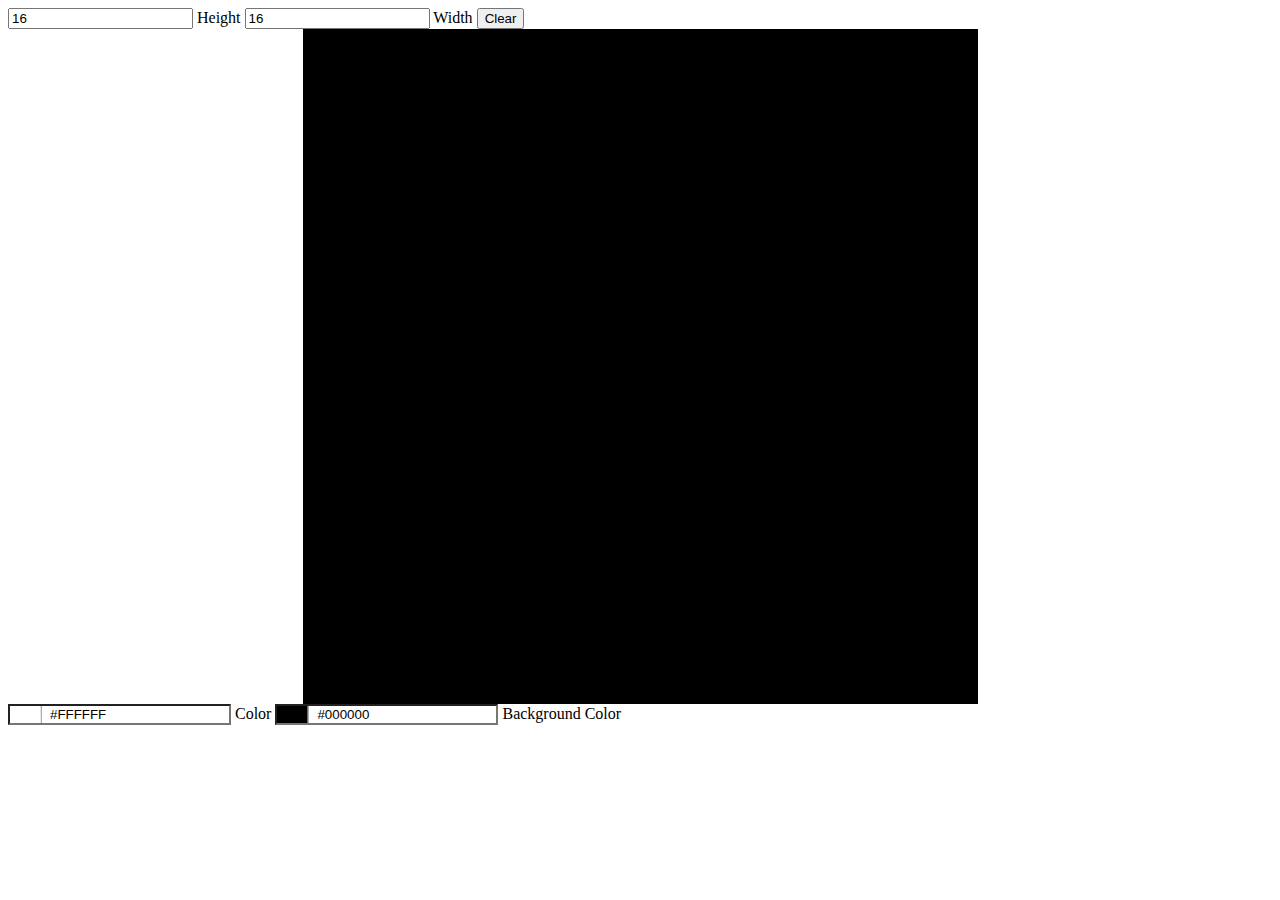
<file: index.html>
<!DOCTYPE html>
<html lang="en">
<head>
    <meta charset="UTF-8">
    <meta name="viewport" content="width=device-width, initial-scale=1.0">
    <title>Etch-a-Sketch</title>
    <link rel="stylesheet" href="styles.css">
</head>
<body>
    <div class="canvas-settings">
        <input type="number" id="height" name="height" value="16">
        <label for="height">Height</label>

        <input type="number" id="width" name="width" value="16">
        <label for="width">Width</label>
        <button id="new-canvas">Clear</button>
    </div>

    <!-- container for the etch-a sketch -->
    <div class="etch-a-sketch"></div>

    <div id="color-options">
        <input id="color-picker" name="color-picker" data-jscolor="" value="FFFFFF">
        <label for="color-picker">Color</label>

        <input id="background-color-picker" name="background-color-picker" data-jscolor="" value="000000">
        <label for="background-color-picker">Background Color</label>
    </div>

    <script src="etch-a-sketch.js"></script>
    <script src="thirdparty/jscolor.js"></script>
</body>
</html>
</file>
<file: styles.css>
.etch-a-sketch{
    display: grid;
    grid-template-columns: repeat(16, 1fr);
    /* grid-template-rows: repeat(16, 1fr); */

    margin: auto;
    width: 75vh;
    height: 75vh;

}

.pixel{
    background-color: black;
}

.active-pixel{
    /* class used to hold state of pixels might add animations later. */
}



/* animation stuff */
/* from  https://www.gradient-animator.com/*/
.gradient-fade{
    background: linear-gradient(270deg, red, green,blue);
    background-size: 800% 800%;

    -webkit-animation: fade 38s ease infinite;
    -moz-animation: fade 38s ease infinite;
    animation: fade 38s ease infinite;
}

@-webkit-keyframes fade {
    0%{background-position:0% 50%}
    50%{background-position:100% 50%}
    100%{background-position:0% 50%}
}
@-moz-keyframes fade {
    0%{background-position:0% 50%}
    50%{background-position:100% 50%}
    100%{background-position:0% 50%}
}
@keyframes fade {
    0%{background-position:0% 50%}
    50%{background-position:100% 50%}
    100%{background-position:0% 50%}
}
</file>
